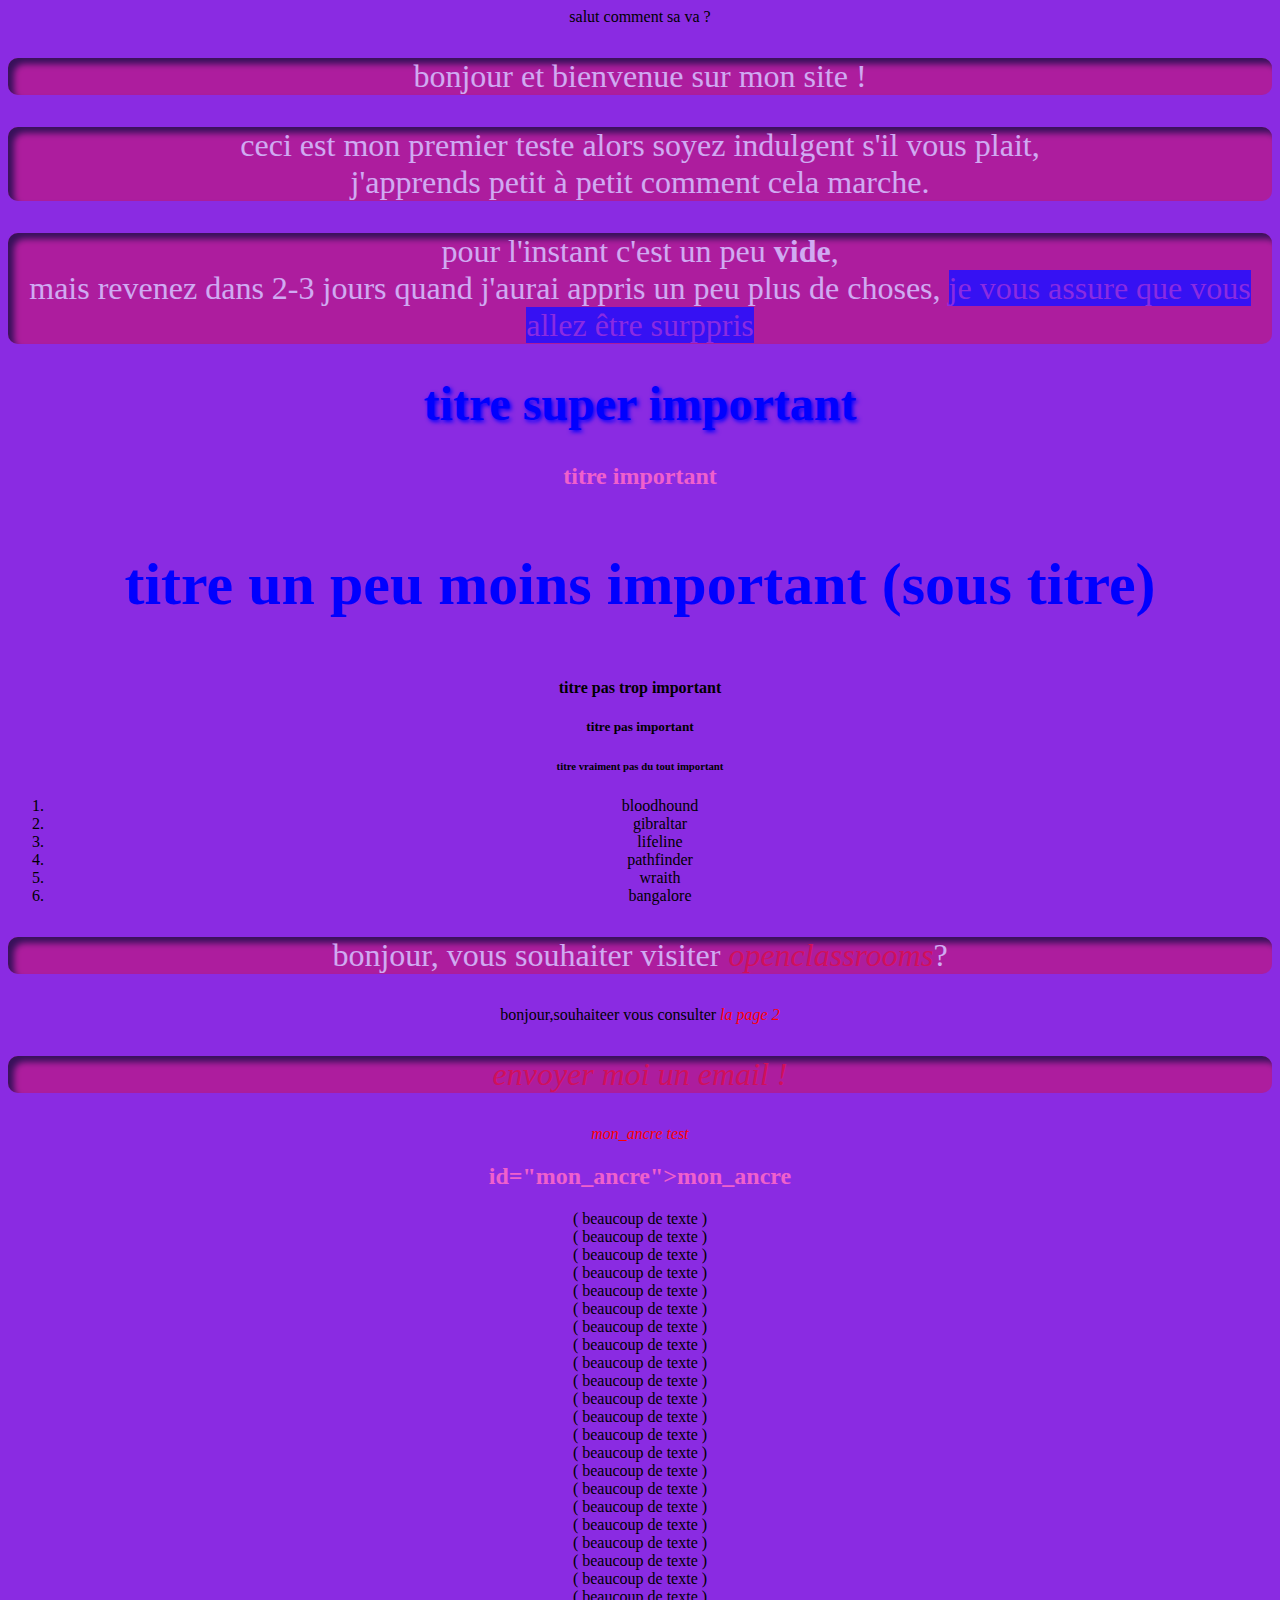
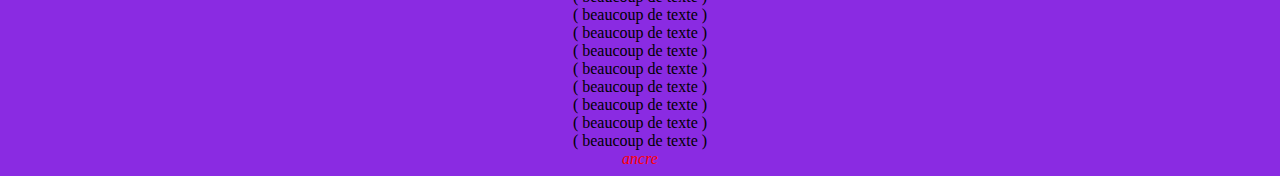
<file: index.html>
<!DOCTYPE html>
<html>
<head>
    <meta charset="utf-8" \>
    <title>jus-de-kumquat</title>
    <link rel="preconnect" href="https://fonts.googleapis.com">
    <link rel="preconnect" href="https://fonts.gstatic.com" crossorigin>
    <link href="https://fonts.googleapis.com/css2?family=Roboto&display=swap" rel="stylesheet">
    <link rel="stylesheet" href="css/style.css"/>
    <style>
        #titre, .titre {
            color: blue;
        }

        .test {
            color: red;
        }
        @font-face {
            font-family: "Race sport";
            src: url("fonts/Race Sport.ttf") format("ttf");
        }
        h1 {
            font-family: "Race sport";
        }
        h2 {
            font-family: "Roboto Light";
        }
    </style>
</head>

<body>
salut comment sa va ?
<p>bonjour et bienvenue sur mon site !</p>
<p>ceci est mon premier teste alors <em>soyez indulgent</em> s'il vous plait,<br/> j'apprends petit à petit comment cela
    marche.
</p>
<p>pour l'instant c'est un peu <strong>vide</strong>,<br/> mais revenez dans 2-3 jours quand j'aurai appris
    un peu plus de choses,
    <mark>je vous assure que vous allez être surppris</mark>
</p>
<h1 id="titre">titre super important</h1>

<h2>
    titre important
</h2>
<h3 class="titre">
    titre un peu moins important (sous titre)
</h3>

<h4>
    titre pas trop important
</h4>
<h5>
    titre pas important
</h5>
<h6>
    titre vraiment pas du tout important
</h6>

<ol>

    <li>bloodhound</li>
    <li>gibraltar</li>
    <li>lifeline</li>
    <li>pathfinder
    <li>wraith</li>
    <li>bangalore</li>

</ol>
<p>bonjour, vous souhaiter visiter<a href=https://openclassrooms.com" title="vous ne le regrettrais pas >!" _blank">
    openclassrooms</a>?</p>
bonjour,souhaiteer vous consulter <a href="page2.html"> la page 2 </a>

<p><a href="mailto:loganloulou5@gmail.com">envoyer moi un email !</a></p>

<a href="#mon_ancre">mon_ancre</a>
<a href="#test">test</a>

<h2> id="mon_ancre">mon_ancre</h2>

( beaucoup de texte )<br/>

( beaucoup de texte )<br/>
( beaucoup de texte )<br/>
( beaucoup de texte )<br/>
<span id="test">( beaucoup de texte )</span><br/>
( beaucoup de texte )<br/>
( beaucoup de texte )<br/>
( beaucoup de texte )<br/>
( beaucoup de texte )<br/>
( beaucoup de texte )<br/>
( beaucoup de texte )<br/>
( beaucoup de texte )<br/>
( beaucoup de texte )<br/>
( beaucoup de texte )<br/>
( beaucoup de texte )<br/>
( beaucoup de texte )<br/>
( beaucoup de texte )<br/>
( beaucoup de texte )<br/>
( beaucoup de texte )<br/>
( beaucoup de texte )<br/>
( beaucoup de texte )<br/>
( beaucoup de texte )<br/>
( beaucoup de texte )<br/>
( beaucoup de texte )<br/>
( beaucoup de texte )<br/>
( beaucoup de texte )<br/>
( beaucoup de texte )<br/>
( beaucoup de texte )<br/>
( beaucoup de texte )<br/>
( beaucoup de texte )<br/>


<a href="#mon_ancre">ancre</a>

</body>
</html>
</file>
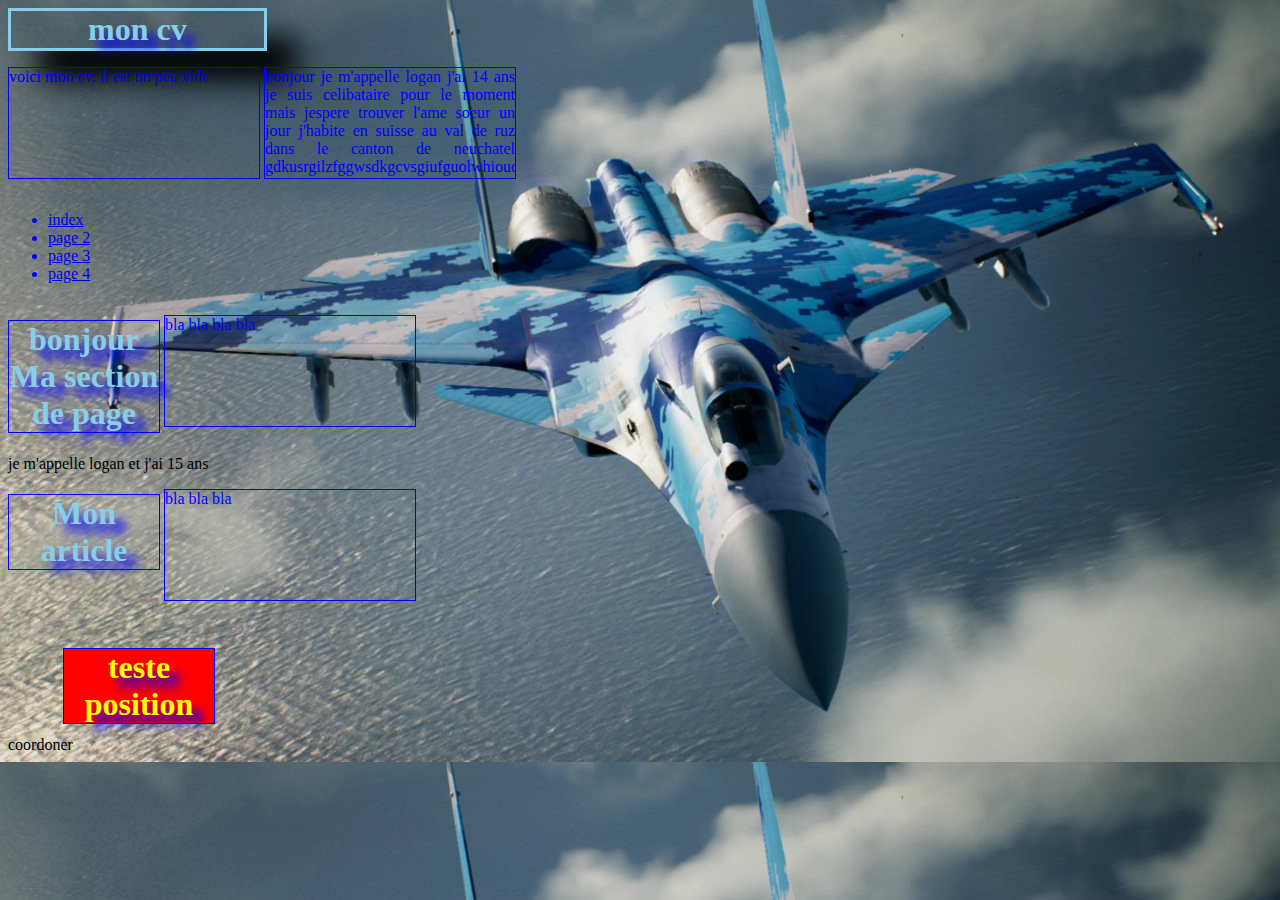
<file: cv.html>
<!DOCTYPE html>
<html lang="en">
<head>
    <meta charset="UTF-8">
    <title>MON CV</title>
    <link rel="stylesheet" href="css/cv.css"/>
</head>
<body>
<header><h1 id="bonjour">mon cv</h1></header>
<p>voici mon cv. il est un peu vide</p>

<p>bonjour je m'appelle logan j'ai 14 ans je suis celibataire pour le moment mais jespere trouver l'ame soeur un jour
    j'habite en suisse au val de ruz dans le canton de neuchatel gdkusrgilzfggwsdkgcvsgiufguolwhioudhfjdghzhfgiqwioéuzftoéuqwzouzéouqhd9s8zfoé8qwer7pu9fzhaw9p78rzfpioàqw7u97fztpaws7zfoà8zqweruoérzfgéuowqaezroufghvwzuegruiofgzawoi4uf9p7gaw9przfgioaeéwzrgopg0sie5h$9'tgzwè$ecvm0rgn9vh'wezmv0àtgznev pà)t7gvhn9p'$w4enm850gvh7un4w5gvè4'5gvn'è03vwb0èàtgvz b2'355vzt'237f5ip2w3uerp8gvn8pw3qeun5tg'89273ro8fun30wcvg0972ebwpof9zbvbwe'èr0g$24o3u5tg90pu235è89tzfgéwv89037rtb0'w3459z7rtvà90238645foiz239é458z 5tuio3zwéoi-er45hfg0wb8o.35 uefzh89lévtoc2z39ér8ezfcvo8awe4rj-j9pfct27nj¨'3r78hv'¨t9wn3454zt90vn8c w3b89p5r5b7g cvb9'$123b89àtgo.qawevb 8é6b 89vv6b7p0éqwert6b790è' 245vbèà'79v b7èw045nzugvb23 85vnvnt0'è b0é234586b789tvz n¨q'345v68tnv 2384n9pt fuv812c3794597btz08w9e5b5r8otznbowvn9o4t ou z 0é843890é 6tè7890q3455è 80gzt780 q34èt890 0èq834 7t8074v 444443490tv7 2è3894580è 72340è85 è0349qv 9p5 è078q234v 0è8q34è8906t¨0q8rgh è8 zhq0è5gerh io5zqe ghè07 zrgweo8tz 3rg8ezé05g938u tè80v24z589rt 3489rtz et80gzi4h0é8 foztg0p8 5orzuiehfg80hu5rtezlg8oizhp0lé58orilhkfp0é9453iruec</p>
<nav>
    <ul>
        <li><a href="index.html">index</a></li>
        <li><a href="page2.html">page 2</a></li>
        <li><a href="page3.html">page 3</a></li>
        <li><a href="page4.html">page 4</a></li>
    </ul>
</nav>

<section>
    <h1>bonjour Ma section de page</h1>
    <p>bla bla bla bla</p>
</section>

<aside>
    je m'appelle logan et j'ai 15 ans
</aside>

<article>
    <h1>Mon article</h1>
    <p>bla bla bla </p>
</article>
<h1 class="coucou">teste position</h1>

<footer>coordoner</footer>
</body>
</html>
</file>
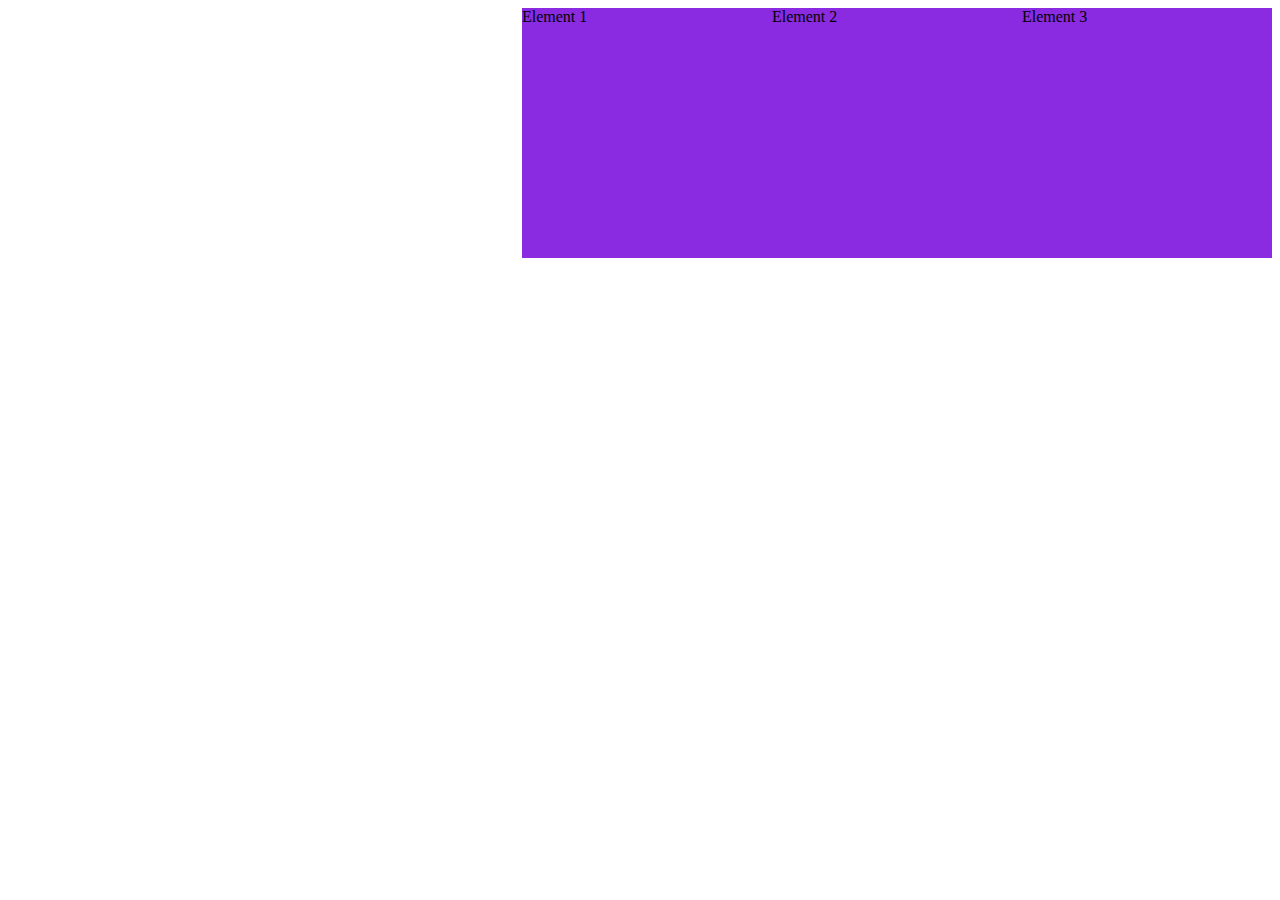
<file: flexbox.html>
<!DOCTYPE html>
<html lang="en">
<head>
    <meta charset="UTF-8">
    <title>flexbox</title>
    <link rel="stylesheet" href="css/flexbox.css"/>
</head>
<body>
<div id="conteneur">
    <div class="element 1">Element 1 </div>
    <div class="element 2">Element 2 </div>
    <div class="element 3">Element 3 </div>
</div>

</body>
</html>
</file>
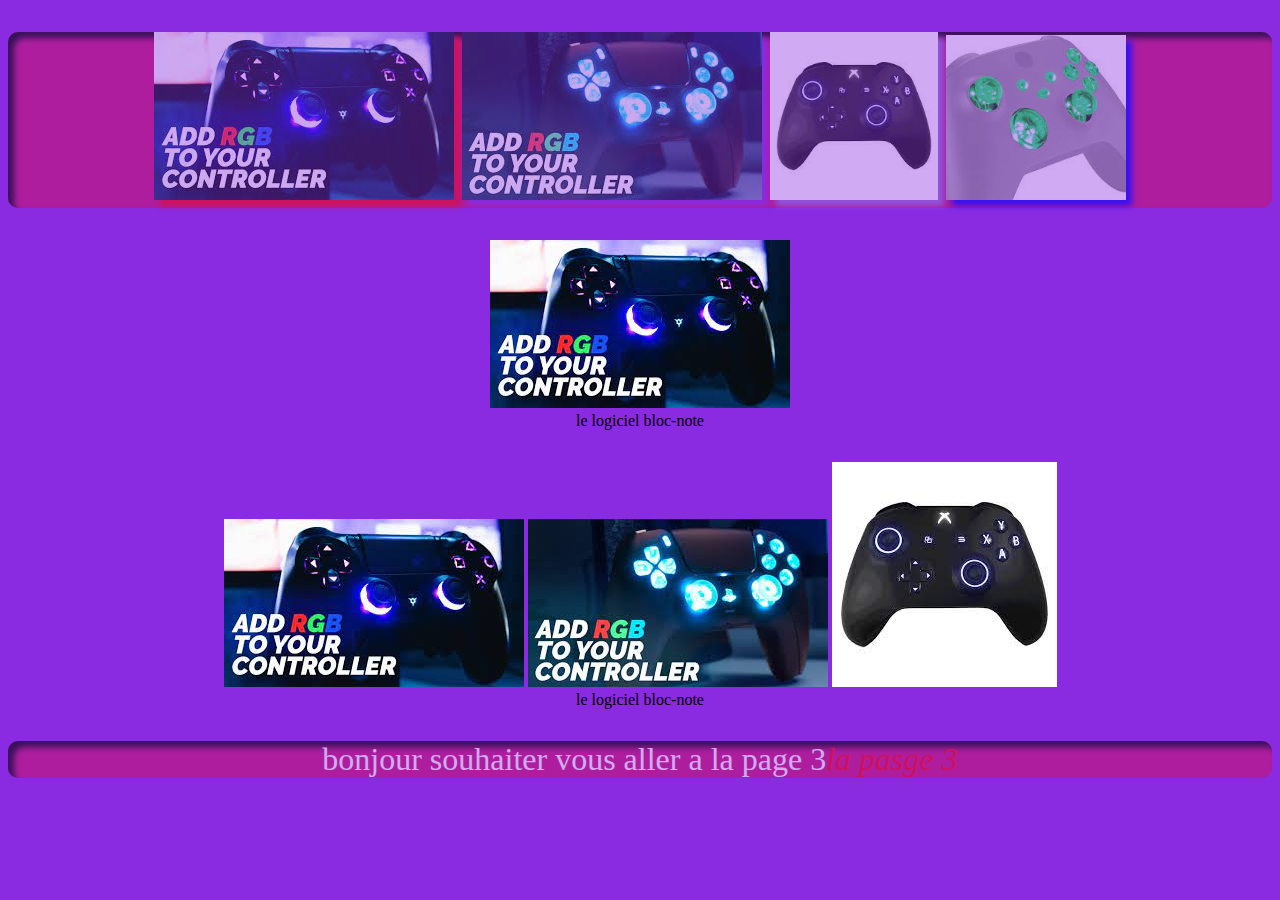
<file: page2.html>
<!DOCTYPE html>
<html lang="en">
<head>
    <meta charset="UTF-8">
    <title>image.teste</title>
    <link rel="stylesheet" href="css/style.css"/>
</head>
<body>

<p>

    <a href="css/controller_led_ps4.jpg"><img src="css/controller_led_ps4.jpg" alt="controller" width="300"
                                              style="box-shadow: 6px 6px 6px red"/></a>
    <a href="images/controller_led_ps5.jpg"><img src="images/controller_led_ps5.jpg" alt="controller" width="300"
                                                 style="box-shadow: 6px 6px 6px blueviolet"/></a>
    <a href="images/controller_led_xbox_one.jpg"><img src="images/controller_led_xbox_one.jpg" alt="controller"
                                                      width="168" style="box-shadow: 6px 6px 6px mediumpurple"/></a>
    <a href="images/controller_led_xbox_series_x.jpg"><img src="images/controller_led_xbox_series_x.jpg"
                                                           alt="controller" title="light controller" width="180"
                                                           style="box-shadow: 6px 6px 6px blue"/></a>
<figure>
    <img src="css/controller_led_ps4.jpg" alt="bloc-note"/>
    <figcaption>le logiciel bloc-note</figcaption>
</figure>
</p>
<figure>
    <img src="css/controller_led_ps4.jpg" alt="bloc-note"/>
    <img src="images/controller_led_ps5.jpg" alt="bloc-note"/>
    <img src="images/controller_led_xbox_one.jpg" alt="bloc-note"/>

    <figcaption>le logiciel bloc-note</figcaption>
</figure>
<p>bonjour souhaiter vous aller a la page 3<a href="page3.html">la pasge 3</a></p>


</body>
</html>
</file>
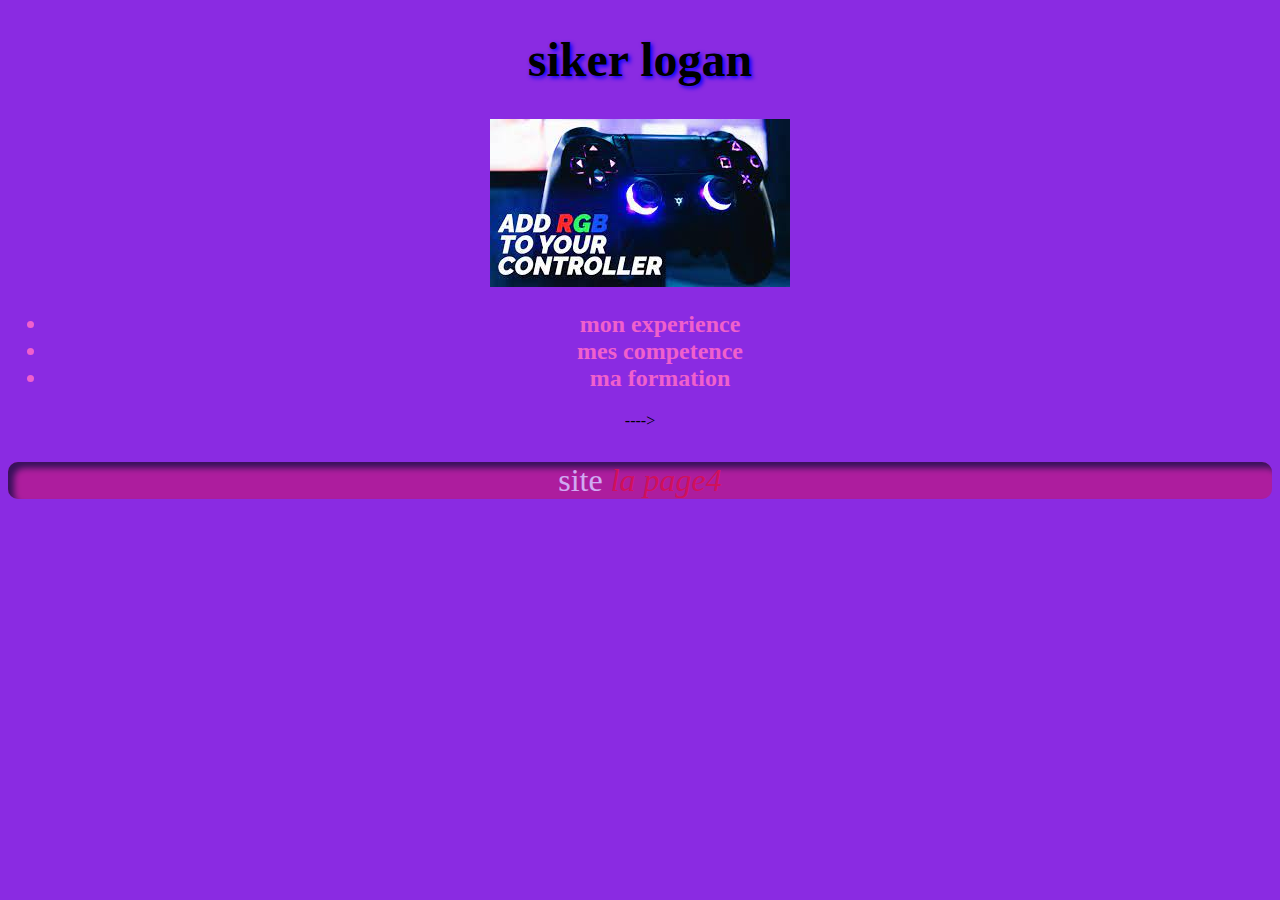
<file: page3.html>
<!DOCTYPE html>
<html lang="en">
<head>
    <meta charset="UTF-8">
    <title>CV</title>
    <link rel="stylesheet" href="css/style.css"/>
</head>
<body>
<p>
<h1>siker logan</h1></p>
<a href="css/controller_led_ps4.jpg"><img src="css/controller_led_ps4.jpg" alt="controller"></a>
<ul>
    <h2>
        <li>mon experience</li>
        <li>mes competence</li>
        <li>ma formation</li>
    </h2>
</ul>

----> <p>site <a href="page4.html">la page4</a></p>
</body>
</html>
</file>
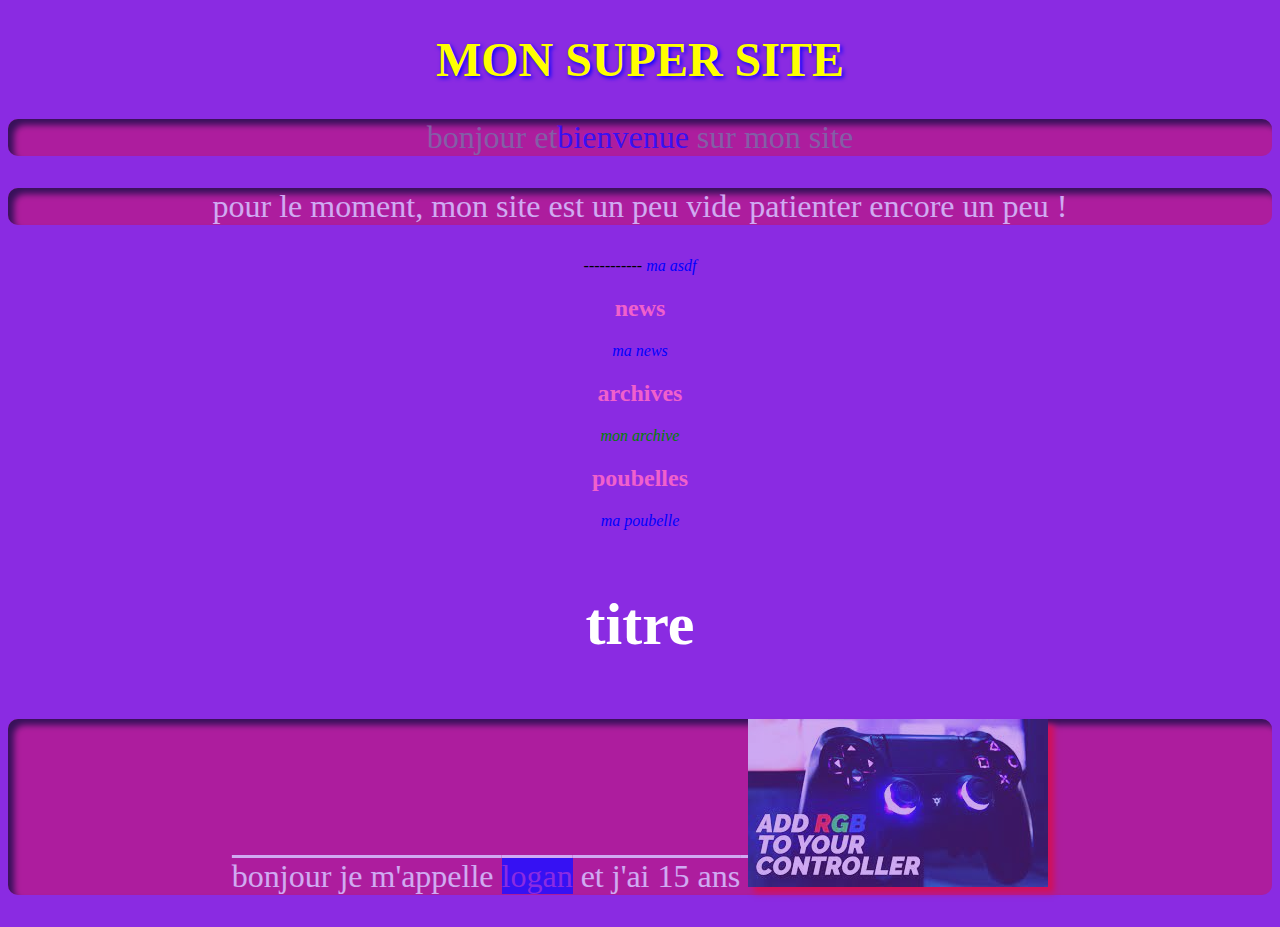
<file: page4.html>
<!DOCTYPE html>
<html lang="en">
<head>
    <meta charset="UTF-8">
    <title>test CSS.3</title>
    <link rel="stylesheet" href="css/style.css"/>
    <style>
        h1.test{
            text-transform: uppercase;
        }
    </style>
</head>

<body>
<h1 class="test">mon super site</h1>

<p style="color: grey;">bonjour et<span class="salutation">bienvenue</span> sur mon site</p>
<p>pour le moment, mon site est un peu <em>vide</em> patienter encore un peu ! </p>

-----------
<a href="" class="test">ma asdf</a>
<div id="news">
    <h2>news</h2>
    <a href="" class="test">ma news</a>
</div>
<div id="archive">
    <h2>archives</h2>
    <a href="" class="test">mon archive</a>
</div>
<div id="poubelle">
    <h2>poubelles</h2>
    <a href="" class="test">ma poubelle</a>
</div>

<h3>titre</h3>
<p>bonjour je m'appelle <mark>logan</mark> et j'ai 15 ans<a> <img src="css/controller_led_ps4.jpg" alt="controller" width="300"
                                                                  style="box-shadow: 6px 6px 6px red"/></a></p>

</body>
</html>
</file>
<file: css/style.css>
h1{
    font-family: "Microsoft JhengHei UI";
}
.salutation {
    color: blue;
}

/* les paragraphe sont en bleu*/

a[title="test"], .test {
    color: yellow;
}

#news .test, #poubelle .test {
    color: blue;
}

#archive .test {
    color: green;
}

h1
{
    font-size: xxx-large;
}

p
{
    font-size: 2em;
}

p{
    font-family: normal;
}

h1
{
    font-weight: bold;
}

em
{
    font-style: normal;
}

h3 + p
{
    text-decoration: overline ;
}

h3
{
    font-size: 60px;
}

*
{
    text-align: center;
}

body
{
    background-color: blueviolet;
}

h3
{
    color: #FFFFFF;
}

h2
{
    color: rgb(240,96,204);
}

mark
{
    background-color: blue;
    color: blueviolet;
}

body
{
    backgroud-image: url("controller_led_ps4.jpg")fixed no repeat top right, url("images/controller_led_ps5.jpg")
    background-repeat: no-repeat;

}

p
{
    background-color: black;
    color: white;
    opacity: 0.6;
}

p
{
    background-color: rgb(255,0,0);
    background-color: rgba(255,0,0,0.5);
}

p
{
    border-radius: 10px;
}

p
{
    box-shadow: 6px 6px 6px black inset;
}

h1
{
    text-shadow: 2px 2px 4px blue;
}

a
{
    text-decoration: none;
    color: red;
    font-style: italic;
}

a:hover
{
    text-decoration: underline;
    color: green;
}

p:hover
{
    color: green;
}

a:focus
{
    background-color: #FFCC66;
}

a:visited
{
    color: blue;
}
</file>
<file: css/cv.css>
body
{
    background-image: url("/images/AC7_Su-37_Terminator.jpg");
    background-size: cover;
}

h1
{
    color: skyblue;
}

h1, p
{
    text-align: center;
}

body
{
font-family: "Race sport";
}


p
{
    color: blue;
}

p
{
    width: 250px;
    height: 110px;
    text-align: justify;
    border: 1px solid black;
    overflow: auto;

}

h1
{
    text-shadow: 10px 10px 10px blue;
}

li
{
    color: blue;
}

A.visited
{
    color: skyblue;
}

#bonjour
{
    border: skyblue solid;
    box-shadow: 30px 30px 30px black;
    width: 20%;
    margin: auto;
}

h1
{
    display: inline-block;
    width: 150px;
    border: 1px solid blue;
}

p{
    display: inline-block;
    border: 1px solid blue;
    vertical-align: top;
}


.coucou
{
    background-color: red;
    color: yellow;

    position: relative;
    left: 55px;
    top: 10px;
}
</file>
<file: css/flexbox.css>
#conteneur {
    display: flex;
justify-content: flex-end;

}

.element {
    background-color: blueviolet;
    /*align-self: flex-end;*/
    /*flex: 1;*/
    height: 250px;
    width: 250px;
}
</file>
